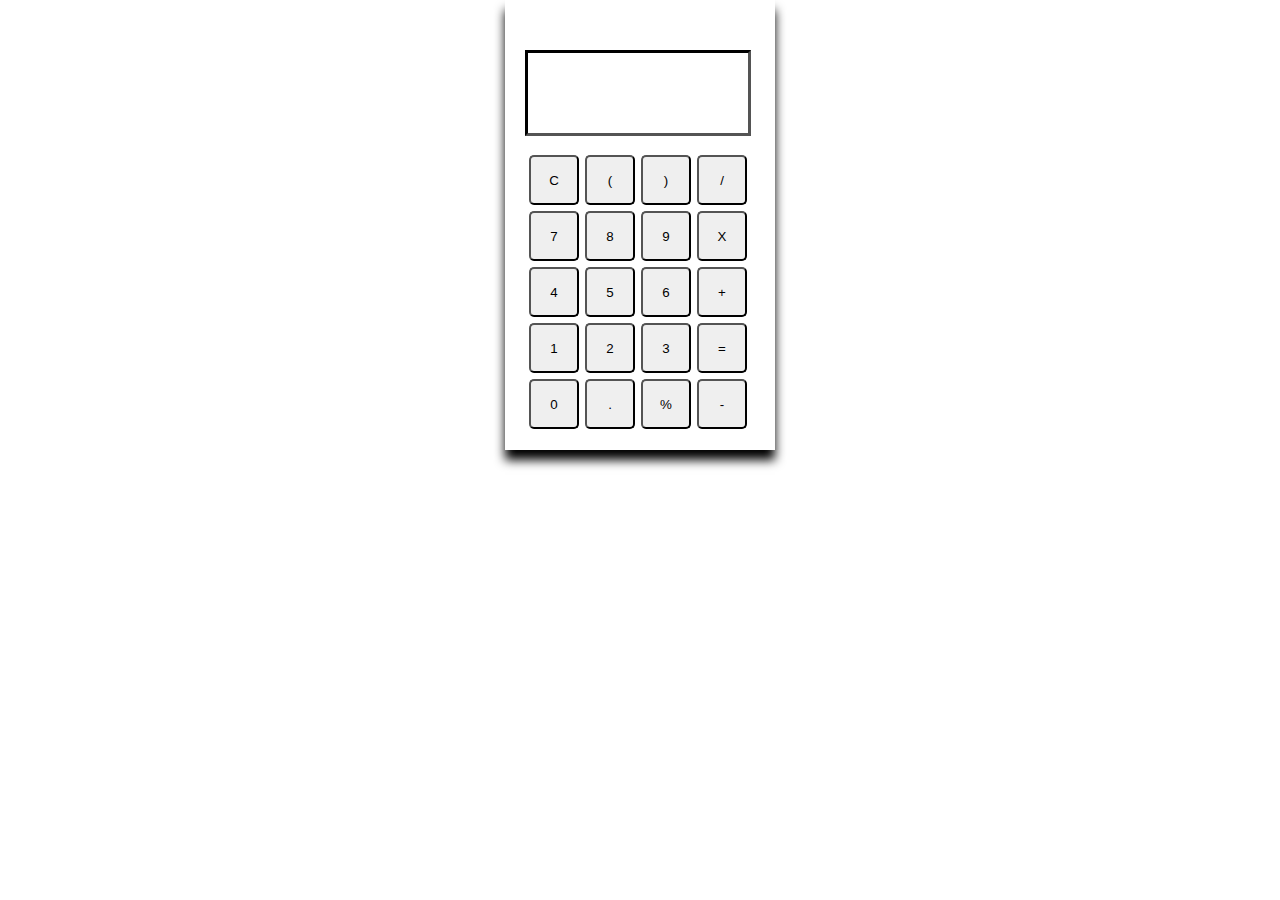
<file: Calculator/Calculator.html>
<!DOCTYPE html>
<html lang="en">

<head>
    <meta http-equiv="Content-Type" content="text/html; charset=UTF-8">

    <meta http-equiv="X-UA-Compatible" content="IE=edge">
    <meta name="viewport" content="width=device-width, initial-scale=1.0">
    <title>Calculator</title>
    <link rel="stylesheet" href="./Calculator_files/style.css">
</head>

<body>
    <div class="main">
        <form name="form">
            <input class="textview" name="textview">
        </form>
        <table>
            <tbody>
                <tr>
                    <td><input class="button" type="button" value="C"></td>
                    <td><input class="button" type="button" value="("></td>
                    <td><input class="button" type="button" value=")"></td>
                    <td><input class="button" type="button" value="/"></td>
                </tr>
                <tr>
                    <td><input class="button" type="button" value="7"></td>
                    <td><input class="button" type="button" value="8"></td>
                    <td><input class="button" type="button" value="9"></td>
                    <td><input class="button" type="button" value="X"></td>
                </tr>
                <tr>
                    <td><input class="button" type="button" value="4"></td>
                    <td><input class="button" type="button" value="5"></td>
                    <td><input class="button" type="button" value="6"></td>
                    <td><input class="button" type="button" value="+"></td>
                </tr>
                <tr>
                    <td><input class="button" type="button" value="1"></td>
                    <td><input class="button" type="button" value="2"></td>
                    <td><input class="button" type="button" value="3"></td>
                    <td><input class="button" type="button" value="="></td>
                </tr>
                <tr>
                    <td><input class="button" type="button" value="0"></td>
                    <td><input class="button" type="button" value="."></td>
                    <td><input class="button" type="button" value="%"></td>
                    <td><input class="button" type="button" value="-"></td>
                </tr>

            </tbody>
        </table>
    </div>

</body>

</html>
</file>
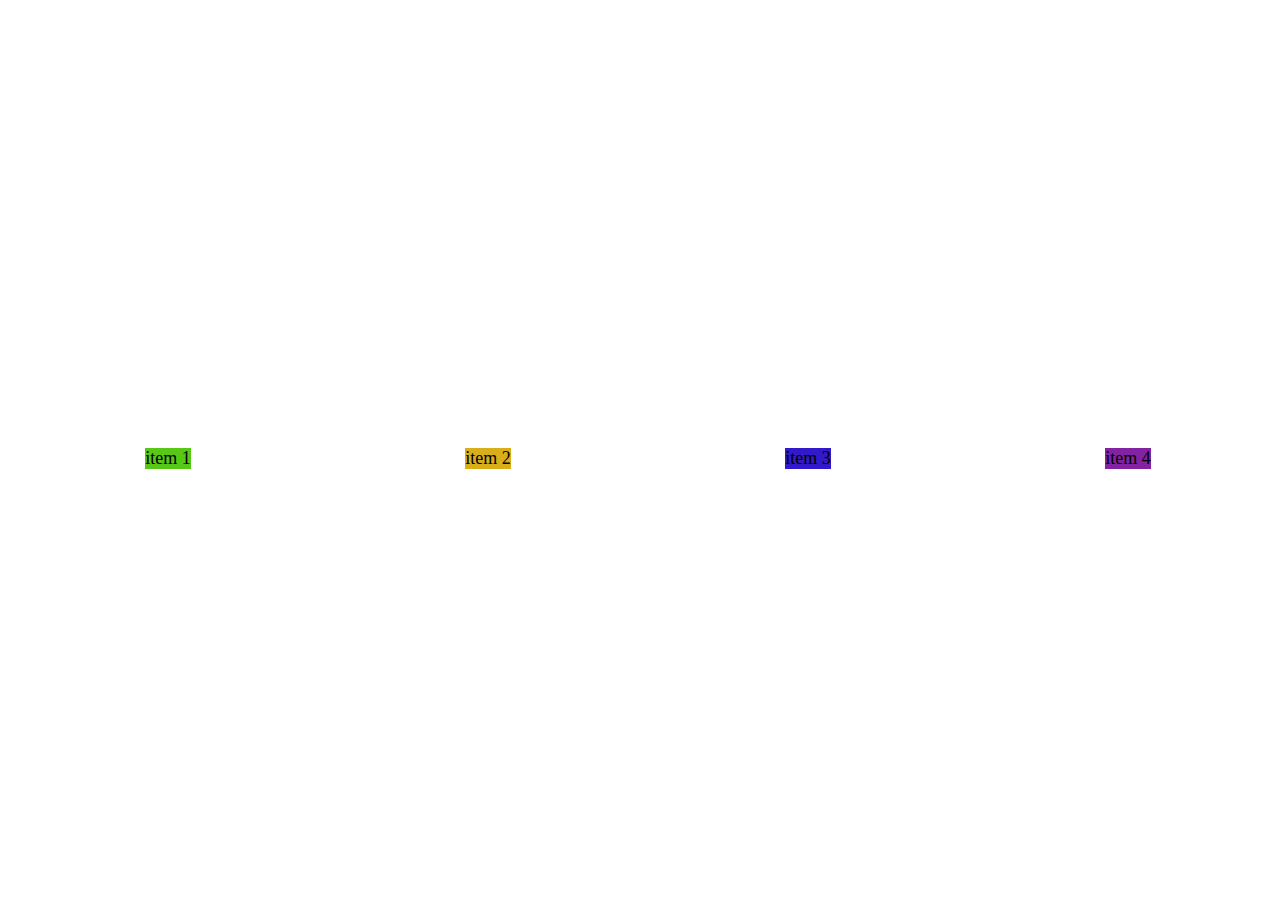
<file: Calculator/Layout.html>
<!DOCTYPE html>
<!-- saved from url=(0022)http://127.0.0.1:5500/ -->
<html lang="en"><head><meta http-equiv="Content-Type" content="text/html; charset=UTF-8">
    
    <meta http-equiv="X-UA-Compatible" content="IE=edge">
    <meta name="viewport" content="width=device-width, initial-scale=1.0">
    <title>Layout</title>
    <link rel="stylesheet" href="./Layout_files/style.css">
</head>

<body>
    <div class="container">
        <div class="items" id="i1">item 1</div>
        <div class="items" id="i2">item 2</div>
        <div class="items" id="i3">item 3</div>
        <div class="items" id="i4">item 4</div>
    </div>
<!-- Code injected by live-server -->
<script type="text/javascript">
	// <![CDATA[  <-- For SVG support
	if ('WebSocket' in window) {
		(function () {
			function refreshCSS() {
				var sheets = [].slice.call(document.getElementsByTagName("link"));
				var head = document.getElementsByTagName("head")[0];
				for (var i = 0; i < sheets.length; ++i) {
					var elem = sheets[i];
					var parent = elem.parentElement || head;
					parent.removeChild(elem);
					var rel = elem.rel;
					if (elem.href && typeof rel != "string" || rel.length == 0 || rel.toLowerCase() == "stylesheet") {
						var url = elem.href.replace(/(&|\?)_cacheOverride=\d+/, '');
						elem.href = url + (url.indexOf('?') >= 0 ? '&' : '?') + '_cacheOverride=' + (new Date().valueOf());
					}
					parent.appendChild(elem);
				}
			}
			var protocol = window.location.protocol === 'http:' ? 'ws://' : 'wss://';
			var address = protocol + window.location.host + window.location.pathname + '/ws';
			var socket = new WebSocket(address);
			socket.onmessage = function (msg) {
				if (msg.data == 'reload') window.location.reload();
				else if (msg.data == 'refreshcss') refreshCSS();
			};
			if (sessionStorage && !sessionStorage.getItem('IsThisFirstTime_Log_From_LiveServer')) {
				console.log('Live reload enabled.');
				sessionStorage.setItem('IsThisFirstTime_Log_From_LiveServer', true);
			}
		})();
	}
	else {
		console.error('Upgrade your browser. This Browser is NOT supported WebSocket for Live-Reloading.');
	}
	// ]]>
</script>

</body></html>
</file>
<file: Calculator/Calculator_files/style.css>
* {
    margin: 0%;
    padding: 0%;
}

.button {
    width: 50px;
    height: 50px;
    margin: 2px;
    border-radius: 5px;
    cursor: pointer;
}

.textview {
    width: 220px;
    margin: -0px;
    font-size: 25px;
    border: 20px;
    height: 30px;
    border: solid black;
    border-style: inset;
    padding-bottom: 50px;
    cursor: pointer;
    margin-bottom: 15px;
}

.main {
    margin: auto;
    height: 400px;
    padding-top: 50px;
    width: 250px;
    padding-left: 20px;
    border: 2px;
    box-shadow: 0px 10px 10px 0;
    cursor: pointer;
}
</file>
<file: Calculator/Layout_files/style.css>
#items {
    width: 100vw;
    height: 100vh;
}

#i1 {
    background-color: rgb(87, 200, 22);
}

#i2 {
    background-color: rgb(216, 175, 27);
}

#i3 {
    background-color: rgb(50, 26, 202);
}

#i4 {
    background-color: rgb(131, 35, 163);
}

.container {
    width: 100vw;
    height: 100vh;
    margin: auto;
    display: flex;
    flex-direction: row;
    font-size: large;
    justify-content: space-around;
    align-items: center;
}


/**/
</file>
